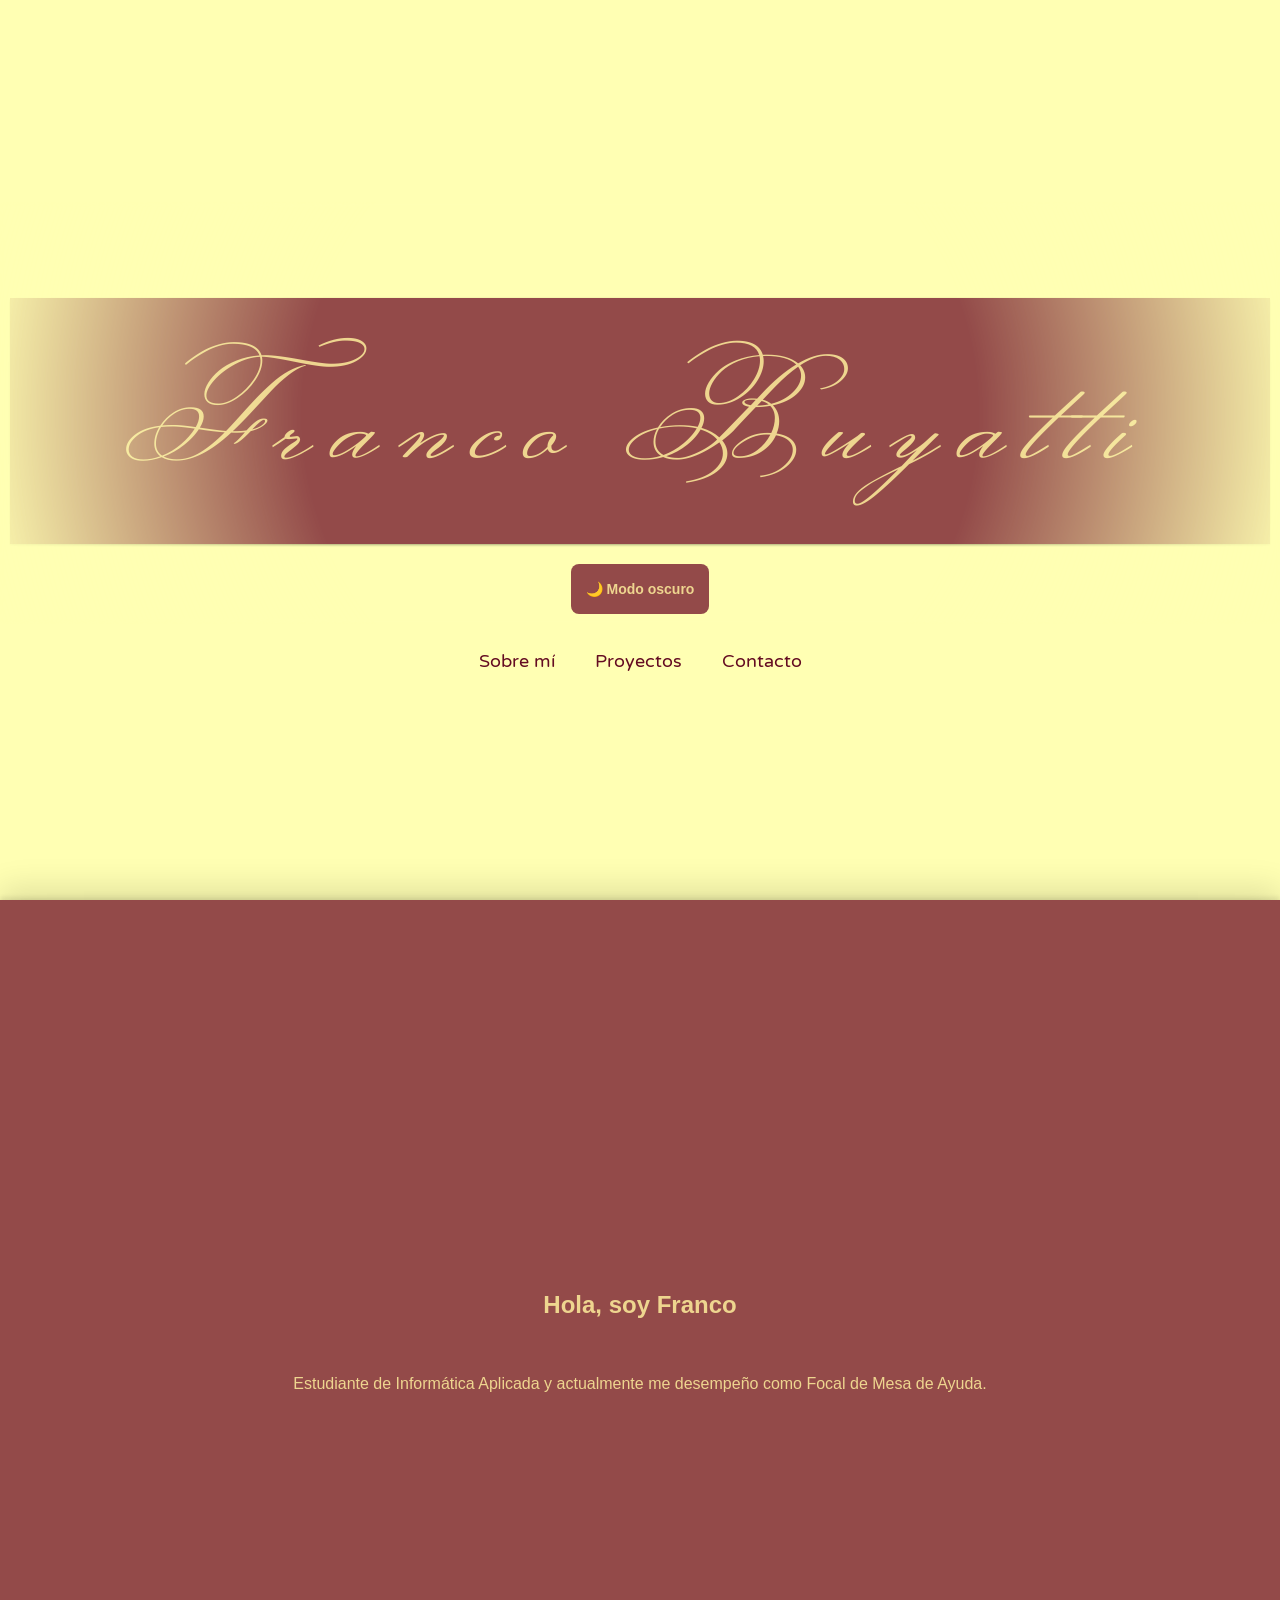
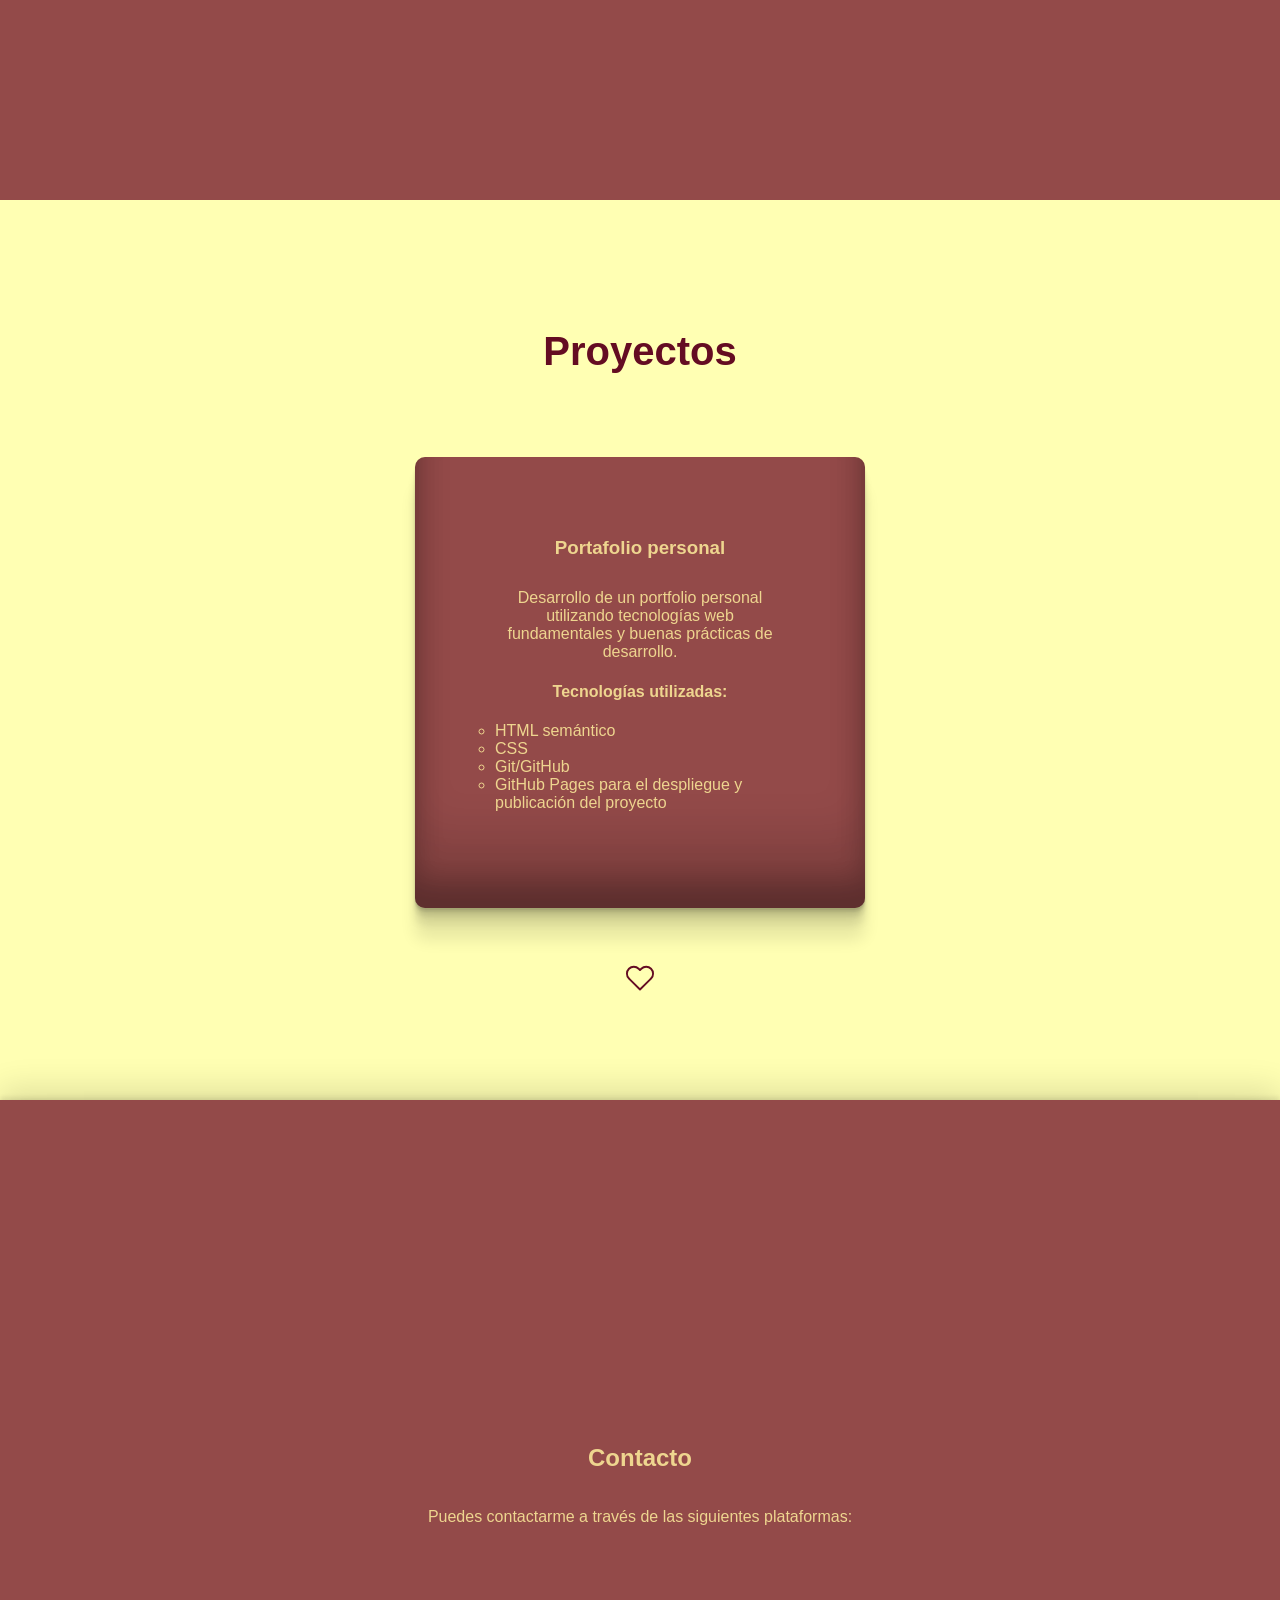
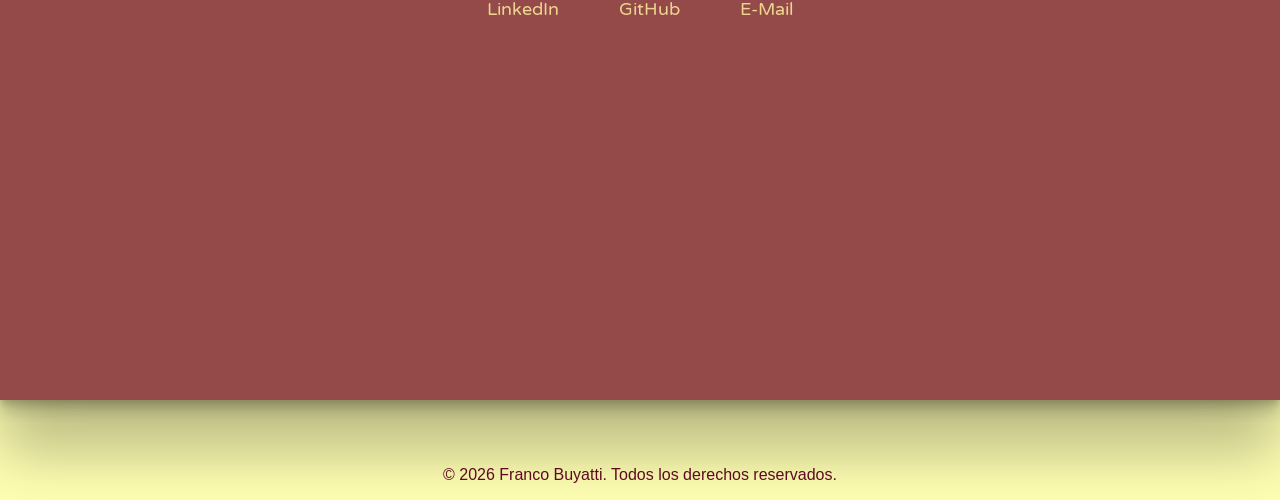
<file: index.html>
<!DOCTYPE html>
<html lang="es">

<head>
    <meta charset="UTF-8">
    <meta name="viewport" content="width=device-width, initial-scale=1.0">
    <title>FBuya</title>
    <link rel="stylesheet" href="https://cdnjs.cloudflare.com/ajax/libs/font-awesome/6.4.0/css/all.min.css">
    <link rel="preconnect" href="https://fonts.googleapis.com">
    <link rel="preconnect" href="https://fonts.gstatic.com" crossorigin>
    <link href="https://fonts.googleapis.com/css2?family=Monsieur+La+Doulaise&family=Varela+Round&display=block"
        rel="stylesheet">




    <script>
        if (localStorage.getItem("modo-oscuro") === "true") {
            document.documentElement.classList.add("modo-oscuro");
        }
    </script>

    <link rel="stylesheet" href="styles.css">
    <script src="script.js" defer></script>
</head>

<body>
    <div class="inicio">
        <header>
            <h1>Franco Buyatti</h1>
            <button id="claro-oscuro">🌙 Modo Oscuro</button>
        </header>
        <nav class="nav">
            <ul class="nav-links">
                <li><a href="#about">Sobre mí</a></li>
                <li><a href="#projects">Proyectos</a></li>
                <li><a href="#contact">Contacto</a></li>
            </ul>
        </nav>
    </div>
    <main>
        <div class="sobre-mi">
            <section id="about">
                <h2>Hola, soy Franco</h2>
                <p>Estudiante de Informática Aplicada y actualmente me desempeño como Focal de Mesa de Ayuda.</p>
            </section>
        </div>

        <section id="projects">
            <h2>Proyectos</h2>
            <article class="project">
                <h3>Portafolio personal</h3>
                <p>Desarrollo de un portfolio personal utilizando tecnologías web fundamentales y buenas prácticas de
                    desarrollo.</p>
                <h4>Tecnologías utilizadas:</h4>
                <ul class="lista-tecnologias">
                    <li>HTML semántico</li>
                    <li>CSS</li>
                    <li>Git/GitHub</li>
                    <li>GitHub Pages para el despliegue y publicación del proyecto</li>
                </ul>
            </article>
            <button class="btn-favorito" aria-label="Agregar a favoritos" aria-pressed="false">

                <svg class="icono-corazon" xmlns="http://www.w3.org/2000/svg" viewBox="0 0 24 24" fill="none"
                    stroke="currentColor" stroke-width="1.8" stroke-linecap="round" stroke-linejoin="round">
                    <path
                        d="M20.84 4.61a5.5 5.5 0 0 0-7.78 0L12 5.67l-1.06-1.06a5.5 5.5 0 0 0-7.78 7.78l1.06 1.06L12 21.23l7.78-7.78 1.06-1.06a5.5 5.5 0 0 0 0-7.78Z" />
                </svg>

            </button>
        </section>

        <section id="contact">
            <h2>Contacto</h2>
            <p>Puedes contactarme a través de las siguientes plataformas:</p>
            <ul class="contact-links">
                <li><a href="https://www.linkedin.com/in/francobuyatti/" aria-hidden="true" target="_blank"
                        rel="noopener noreferrer"> LinkedIn</a></li>
                <li><a href="https://github.com/FBuya" aria-hidden="true" target="_blank" rel="noopener noreferrer">
                        GitHub</a></li>
                <li><a href="correo.html">E-Mail</a></li>
            </ul>
        </section>
    </main>
    <footer>
        <p>&copy; 2026 Franco Buyatti. Todos los derechos reservados.</p>
    </footer>
</body>

</html>
</file>
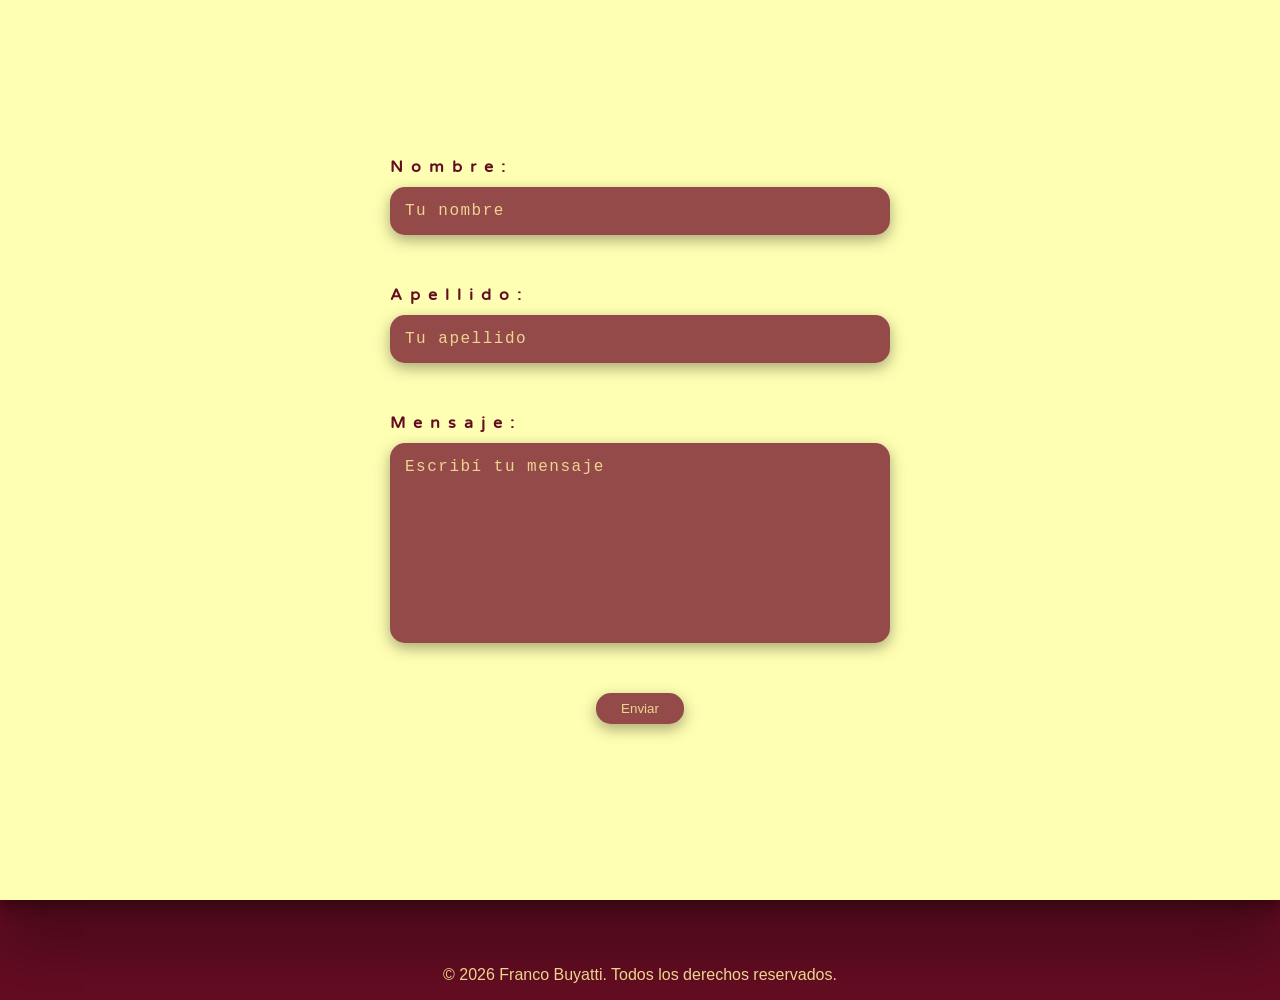
<file: correo.html>
<!DOCTYPE html>
<html lang="es">

<head>
    <meta charset="UTF-8">
    <meta name="viewport" content="width=device-width, initial-scale=1.0">
    <title>FBuya</title>
    <link rel="stylesheet" href="https://cdnjs.cloudflare.com/ajax/libs/font-awesome/6.4.0/css/all.min.css">
    <link rel="preconnect" href="https://fonts.googleapis.com">
    <link rel="preconnect" href="https://fonts.gstatic.com" crossorigin>
    <link href="https://fonts.googleapis.com/css2?family=Monsieur+La+Doulaise&family=Varela+Round&display=block"
        rel="stylesheet">


    <script>
        if (localStorage.getItem("modo-oscuro") === "true") {
            document.documentElement.classList.add("modo-oscuro");
        }
    </script>

    <link rel="stylesheet" href="styles.css">
    <script src="script.js" defer></script>
</head>

<body class="body-correo">

    <main>
        <div class="formulario-contacto">
            <form>
                <div class="campo"> 
                    <label for="nombre">Nombre:</label>
                    <input type="text" id="nombre" name="nombre" placeholder="Tu nombre">
                </div>

                <div class="campo">
                    <label for="apellido">Apellido:</label>
                    <input type="text" id="apellido" name="apellido" placeholder="Tu apellido">
                </div>

                <div class="campo">
                    <label for="mensaje">Mensaje:</label>
                    <textarea name="mensaje" id="mensaje" placeholder="Escribí tu mensaje"></textarea>
                </div>

                <div class="campo">
                    <button type="submit">Enviar</button>
                </div>
            </form>
        </div>
    </main>
    <footer class="footer-correo">
        <p>&copy; 2026 Franco Buyatti. Todos los derechos reservados.</p>
    </footer>
</body>

</html>
</file>
<file: styles.css>
*,
*::before,
*::after {
    box-sizing: border-box;
}

:root{
    --rojo-terracota-medio: #934A49;
    --rojo-terracota-oscuro: #934A49;
    --rojo-terracota-muy-oscuro: #640C22;
    --rojo-terracota-claro: #EED58F;
    
    --color-fondo: #FFFFB3;
    --color-texto: #EED58F;
}

.varela-round-regular {
  font-family: "Varela Round", sans-serif;
  font-weight: 400;
  font-style: normal;
}

html{
    scroll-behavior:smooth;
}

body::-webkit-scrollbar {
    width: 7px;
}

body::-webkit-scrollbar-thumb {
    background: var(--rojo-terracota-oscuro);
    
}

body {
    font-family: "Helvetica Neue", Helvetica, Arial, sans-serif;
    margin: 0;
    background-color: var(--color-fondo);
    color: var(--color-texto);
}

html.modo-oscuro {
    --color-fondo: #241415;
    --color-texto: #EED58F;

    --rojo-terracota-claro: #640C22;
    --rojo-terracota-medio: #74383A;
    --rojo-terracota-oscuro: #4F2027;
    --rojo-terracota-muy-oscuro: #EED58F;
}

/* CSS */
#claro-oscuro {
  background-color: var(--rojo-terracota-medio);
  border-radius: 8px;
  border-width: 0;
  color: var(--color-texto);
  cursor: pointer;
  font-size: 14px;
  font-weight: 600;
  line-height: 20px;
  padding: 15px;
  transition: all 200ms;
  vertical-align: baseline;
  touch-action: manipulation;
  
}

.inicio{
    display: flex;
    flex-direction: column;
    justify-content: center;
    min-height: 100vh;
    position: sticky;
    top: 0;
    z-index: 1;
    
}



header h1{
    font-family: "Monsieur La Doulaise", cursive;
    font-size: 8rem;
    font-weight: 100;
    letter-spacing: 20px;
    font-style: normal;
    line-height: 1.3;
    box-shadow: rgba(0, 0, 0, 0.12) 0px 1px 3px, rgba(0, 0, 0, 0.24) 0px 1px 2px;
    border-radius: 0px;
    padding: 40px;
    background-color: var(--rojo-terracota-medio);
    width: 100%;
    margin-bottom: 20px;
}



header {
    padding: 10px;
    text-align: center;
    

    backdrop-filter: blur(2px); /*Desenfoque del fondo*/
    -webkit-backdrop-filter: blur(2px); /*Desenfoque del fondo para Safari*/
    -webkit-mask-image: radial-gradient(circle, black 50%, transparent 100%);
    mask-image: radial-gradient(circle, black 50%, transparent 100%);
    
}

nav ul {
    display: flex;
    justify-content: center;
    gap: 20px;
    padding: 0;
    list-style-type: none;
}

nav li {
    position: relative;
    align-items: center;
    padding: 10px;
}

nav li::after {
    content: "";
    position: absolute;

    bottom: 0;
    left: 50%;
    
    width: 0;
    height: 3px;

    background-color: var(--rojo-terracota-muy-oscuro);

    transform: translateX(-50%);
    transition: width 0.3s ease;
}


nav li:hover::after {
    width: 100%;
}

a{
    text-decoration: none;
    color: var(--rojo-terracota-muy-oscuro);
    font-family: "Varela Round", sans-serif;
    font-weight: 400;
    font-style: normal;
    font-size: 18px;
}

/* Targeta */

.sobre-mi{
    display: flex;
    flex-direction: column;
    align-items: center;
    width: 100%;
    box-shadow: rgba(0, 0, 0, 0.25) 0px 54px 55px, rgba(0, 0, 0, 0.12) 0px -12px 30px, rgba(0, 0, 0, 0.12) 0px 4px 6px, rgba(0, 0, 0, 0.17) 0px 12px 13px, rgba(0, 0, 0, 0.09) 0px -3px 5px;
    background-color: var(--rojo-terracota-medio);
    position: sticky;
    top: 0;
    z-index: 2;

}

#about{
    display: flex;
    flex-direction: column;
    align-items: center;
    justify-content: center;
    min-height: 100vh;
    text-align: center;
    
    
}

#about p{
    padding: 20px;
}

/*---------------------------------*/
/*  ---------- PROYECTOS ----------*/
/*---------------------------------*/

.btn-favorito {
    background: transparent;
    border: none;
    padding: 5px;
    cursor: pointer;
    color: var(--rojo-terracota-muy-oscuro);
}

.icono-corazon {
    width: 30px;
    height: 30px;
    fill: none;
    stroke: currentColor;
    stroke-width: 1.5;
    transition: fill 0.25s ease, transform 0.25s ease;
}

.btn-favorito.activo .icono-corazon {
    fill: currentColor;
}

.btn-favorito:hover {
    color: #640C22;
    transform: scale(1.005);
}

.btn-favorito:hover .icono-corazon {
    transform: scale(1.2);
}

#projects{
    display: flex;
    flex-direction: column;
    align-items: center;
    justify-content: center;
    min-height: 100vh;
    background-color: var(--color-fondo);
    position: sticky;
    z-index: 3;
    h2{
        font-size:40px;
        color: var(--rojo-terracota-muy-oscuro);
    }
    
}

#projects .project {
    text-align: center;
    margin: 50px;
    padding: 80px;
    border-radius: 10px;
    box-shadow: rgba(0, 0, 0, 0.17) 0px -23px 25px 0px inset, rgba(0, 0, 0, 0.15) 0px -36px 30px 0px inset, rgba(0, 0, 0, 0.1) 0px -79px 40px 0px inset, rgba(0, 0, 0, 0.06) 0px 2px 1px, rgba(0, 0, 0, 0.09) 0px 4px 2px, rgba(0, 0, 0, 0.09) 0px 8px 4px, rgba(0, 0, 0, 0.09) 0px 16px 8px, rgba(0, 0, 0, 0.09) 0px 32px 16px;
    max-width: 450px;
    background-color: var(--rojo-terracota-medio);
    transform-style: preserve-3d;
    transition: transform 0.2s ease, box-shadow 0.2s ease;
}



#projects h2{
    margin-top: 30px;
}

#projects .project h3 {
    margin-bottom: 30px;
    margin-top: 0;
}


/*---------------------------------*/
/*  ---------- CONTACTO ----------*/
/*---------------------------------*/


#contact{
    display: flex;
    flex-direction: column;
    align-items: center;
    justify-content: center;
    text-align: center;
    min-height: 100vh;
    box-shadow: rgba(0, 0, 0, 0.25) 0px 54px 55px, rgba(0, 0, 0, 0.12) 0px -12px 30px, rgba(0, 0, 0, 0.12) 0px 4px 6px, rgba(0, 0, 0, 0.17) 0px 12px 13px, rgba(0, 0, 0, 0.09) 0px -3px 5px;
    background-color: var(--rojo-terracota-medio);
    position: sticky;
    top: 0;
    z-index: 4;
}

.contact-links {
    display: flex;
    align-items: center;
    justify-content: center;
    list-style-type: none;
    padding: 20px;
}

.contact-links li {
    margin: 0 10px;
    font-family: "Varela Round", sans-serif;
    font-weight: 400;
    font-style: normal;
    transition: background-position-x 0.9s linear;
    padding: 20px;
}

.contact-links li a{
    color: var(--color-texto);
}


.contact-links li:hover{
    transform: scale(1.05);
}

.lista-tecnologias{
    text-align: left;
    list-style-type:circle;
    padding: 0;
}


footer {
    text-align: center;
    padding-top: 50px;
    color: var(--rojo-terracota-muy-oscuro);
}

/*------------------------*/

/* ---- CORREO.HTML ---- */

/*------------------------*/

.body-correo{
    background-color: var(--rojo-terracota-muy-oscuro);
    min-height: 100%;
}

body.body-correo{
    min-height: 100vh;
    overflow-x: clip;
}

.formulario-contacto{
    min-height: 100vh;
    background-color: var(--color-fondo);
    box-shadow: rgba(0, 0, 0, 0.25) 0px 54px 55px, rgba(0, 0, 0, 0.12) 0px -12px 30px, rgba(0, 0, 0, 0.12) 0px 4px 6px, rgba(0, 0, 0, 0.17) 0px 12px 13px, rgba(0, 0, 0, 0.09) 0px -3px 5px;
    display: flex;
    flex-direction: column;
    align-items: center;
    justify-content: center;
    z-index: 10;
    overflow-x: clip;
}

.formulario-contacto form{
    display: flex;
    flex-direction: column;
    align-items: center;
}

.campo{
    display: flex;
    flex-direction: column;
    margin-bottom: 20px;
}

.formulario-contacto label{
    width: 500px;
    text-align: left;
    margin: 30px 0 10px;
    color: var(--rojo-terracota-muy-oscuro);
    pointer-events: none;
    font-family: "varela round", cursive;
    font-size: 1rem;
    font-weight:600 ;
    letter-spacing: 8px;

}


.formulario-contacto input, .formulario-contacto textarea{
    background-color: var(--rojo-terracota-medio);
    border-radius: 15px;
    color: var(--color-texto);
    border-style: none;
    padding: 15px;
    outline: none;
    font-family: 'Courier New', Courier, monospace;
    font-size: 1rem;
    letter-spacing: 1.5px;
    box-shadow: rgba(0, 0, 0, 0.35) 0px 5px 15px;
    transition: 0.3s ease-in-out;
}

.formulario-contacto input:focus,
.formulario-contacto textarea:focus {
    transform: scale(1.1);
    box-shadow:
        rgba(50, 50, 93, 0.25) 0px 30px 60px -12px inset,
        rgba(0, 0, 0, 0.3) 0px 18px 36px -18px inset;
}

.formulario-contacto input:hover,
.formulario-contacto textarea:hover {
    box-shadow:
        rgba(50, 50, 93, 0.25) 0px 30px 60px -12px inset,
        rgba(0, 0, 0, 0.3) 0px 18px 36px -18px inset;
}


.formulario-contacto textarea{
    width: 500px;
    height: 200px;
    resize: none;
}

.formulario-contacto input::placeholder, textarea::placeholder{
    color: var(--color-texto);
}

.formulario-contacto form button{
    margin: 30px;
    background-color: var(--rojo-terracota-oscuro);
    border-radius:15px;
    padding-inline: 25px;
    padding-top: 8px;
    padding-bottom: 8px;
    color: var(--color-texto);
    cursor: pointer;
    border: none;
    transition: 0.1s ease-in-out;
    max-width: 100px;
    align-self: center;
    box-shadow: rgba(0, 0, 0, 0.35) 0px 5px 15px;

}


.formulario-contacto button:hover{
    opacity: 0.88;
    transform: scale(1.04);
}

.footer-correo{
    color: var(--rojo-terracota-claro);
}



/* ==============================
   ENTRADA CON IMPACTO
============================== */

@keyframes entradaImpacto {
    0% {
        opacity: 0;
        transform: translateX(110vw);
    }

    65% {
        opacity: 1;
        transform: translateX(-18px);
    }

    78% {
        transform: translateX(7px);
    }

    90% {
        transform: translateX(-3px);
    }

    100% {
        opacity: 1;
        transform: translateX(0);
    }
}

/* Estado inicial y animación */
.formulario-contacto .campo {
    opacity: 0;
    animation: entradaImpacto 0.55s cubic-bezier(.15, .8, .25, 1) both;
}

/* 1. Nombre */
.formulario-contacto .campo:nth-child(1) {
    animation-delay: 0.15s;
}

/* 2. Apellido */
.formulario-contacto .campo:nth-child(2) {
    animation-delay: 0.38s;
}

/* 3. Mensaje */
.formulario-contacto .campo:nth-child(3) {
    animation-delay: 0.61s;
}

.formulario-contacto .campo:nth-child(4) {
    animation-delay: 0.84s;
}

/* Accesibilidad */
@media (prefers-reduced-motion: reduce) {
    .formulario-contacto .campo {
        animation: none;
        opacity: 1;
        transform: none;
    }
}
</file>
